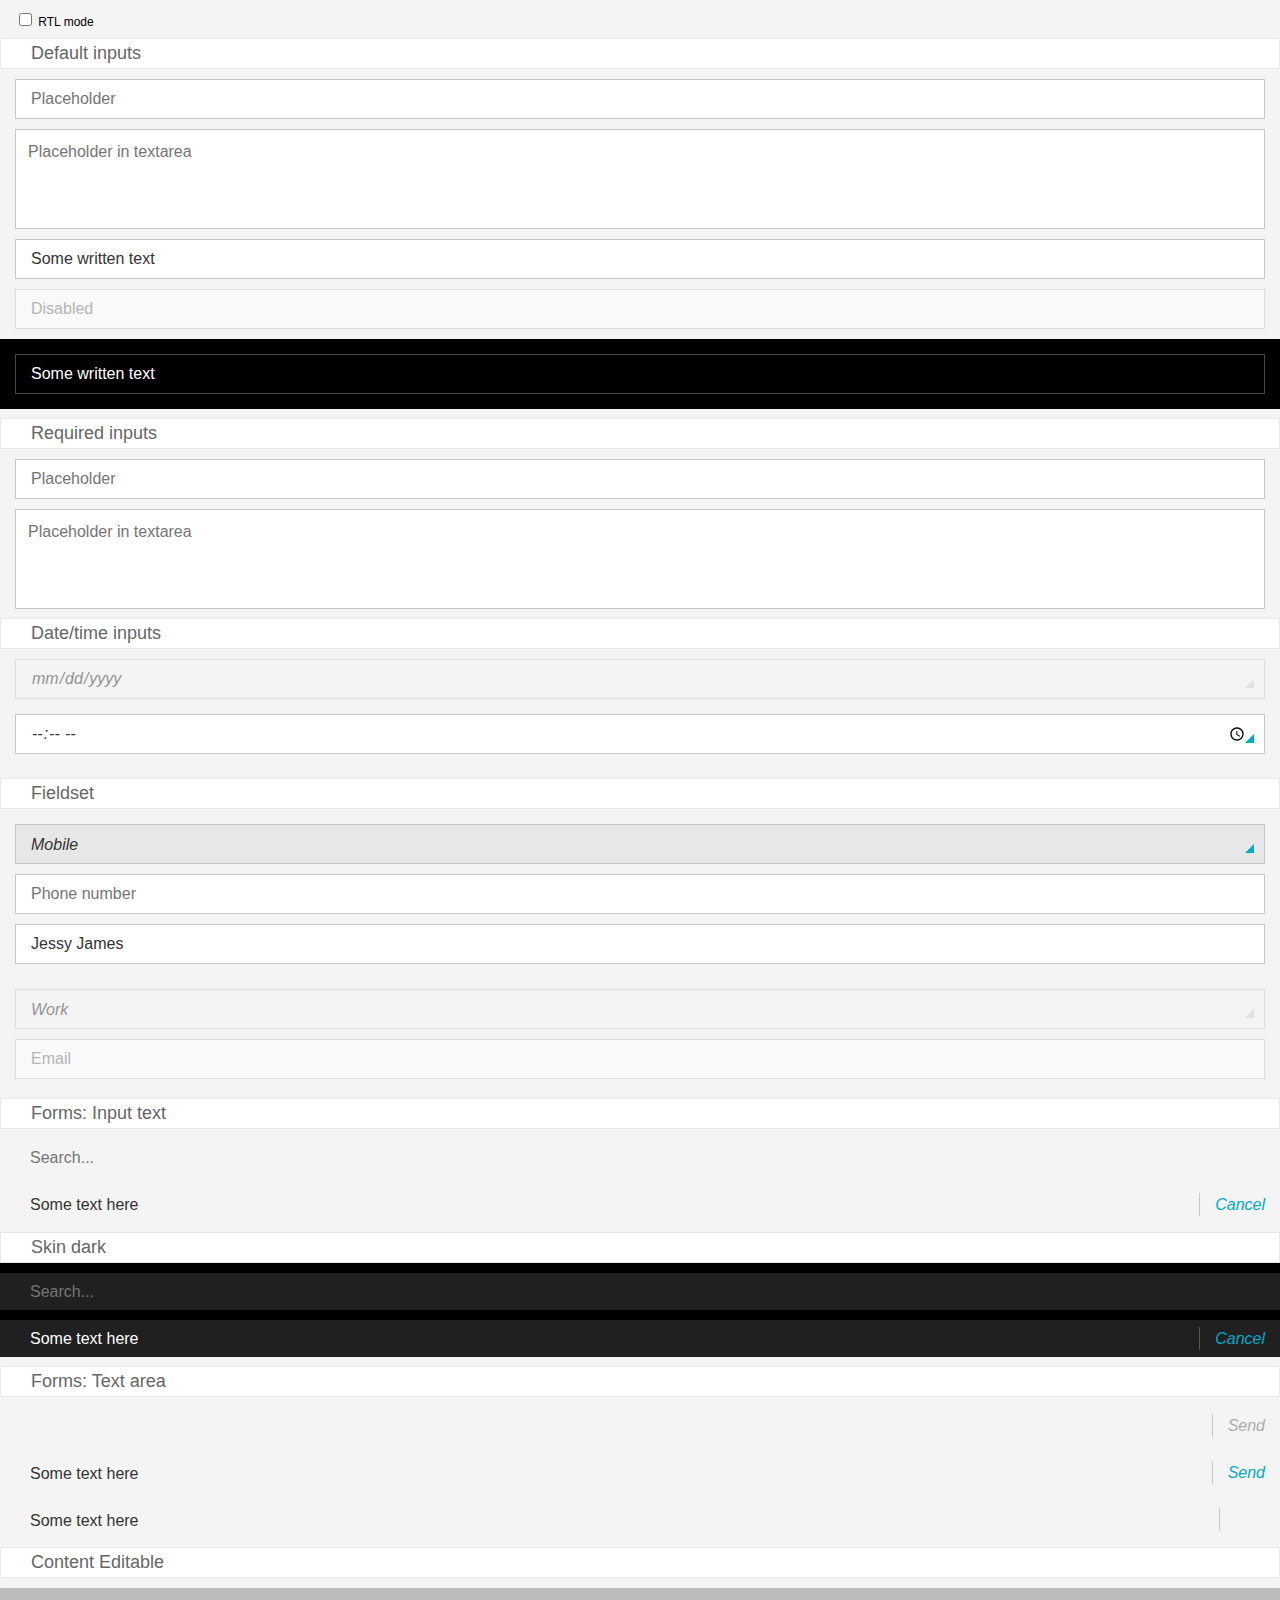
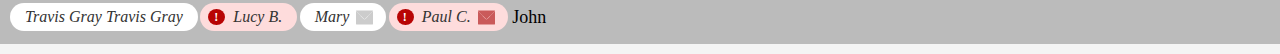
<file: style/input_areas/index.html>
<!DOCTYPE html>
<html dir="ltr">
<head>
  <meta charset="utf-8">

  <title>Input areas</title>
  <link rel="stylesheet" href="../input_areas.css">

  <!--
    This <style>, <script> and <link> is only used for the example code,
    is no needed for the real case use
  -->
  <style>
    html, body {
      margin: 0;
      padding: 0;
      font-size: 10px;
      background-color: #f4f4f4;
    }

    label.bb-docs {
      font-family: sans-serif;
      font-size: 1.2rem;
      margin-left: 1.5rem;
    }

    h2.bb-docs {
      font-family: sans-serif;
      padding: 0.4rem 3rem;
      margin: -0.1rem 0 0;
      border: solid 0.1rem #e8e8e8;
      color: #666;
      font-size: 1.8rem;
      font-weight: 300;
      background-color: #fff;
    }

    form { margin: 1rem 1.5rem; }

    form[role="search"] { margin: 1rem 0; }

    div.skin-dark {
      background: #000;
    }

    div.skin-dark.margins {
      margin: 1rem -1.5rem;
      padding: 1.5rem 1.5rem 0.5rem;
    }

    /**
     *  .bb-editable
     *  Added properties for this example, don't add on app.
     */
    .bb-editable {
      padding: 1.5rem 1rem 0.5rem;
      background: #bbb;
    }

    /**
     *  .icon-email:before
     *  Define the background-image with custom icon for App.
     *  Atention, well need the pseudo-element for compatibility with Building Blocks.
     *
     *  Example:
     *  .icon-mms:before { background-image: url(...); }
     */
    .icon-email:after {
      background-image: url([data-uri]);
    }

    .icon-send {
      background-image: url([data-uri]);
    }

  </style>
  <script>
    window.onload = function(){
      document.getElementById('dir').checked = false;
    };
  </script>
</head>

<body role="application">
  <p dir="ltr">
    <label class="bb-docs">
      <input id="dir" type="checkbox" checked="false"
        onchange="document.documentElement.dir = this.checked ? 'rtl' : 'ltr'">
      RTL mode
    </label>
  </p>
  <h2 class="bb-docs">Default inputs</h2>
  <form>
    <p>
      <input type="text" placeholder="Placeholder">
      <button type="reset">Clear</button>
    </p>

    <p>
      <textarea placeholder="Placeholder in textarea"></textarea>
    </p>

    <p>
      <input type="text" placeholder="Placeholder" value="Some written text" required>
      <button type="reset">Clear</button>
    </p>

    <p>
      <input type="text" placeholder="Disabled" disabled required>
      <button type="reset">Clear</button>
    </p>

    <div class="skin-dark margins">
      <p>
        <input type="text" placeholder="Placeholder" value="Some written text">
        <button type="reset">Clear</button>
      </p>
    </div>
  </form>

  <h2 class="bb-docs">Required inputs</h2>
  <form>
    <p>
      <input type="text" placeholder="Placeholder" required>
      <button type="reset">Clear</button>
    </p>

    <p>
      <textarea placeholder="Placeholder in textarea" required></textarea>
    </p>
  </form>

  <h2 class="bb-docs">Date/time inputs</h2>
  <form>
    <p>
      <input disabled type="date" placeholder="YYYY-MM-DD">
    </p>

    <p>
      <input type="time" placeholder="hh:mm:ss">
    </p>
  </form>

  <h2 class="bb-docs">Fieldset</h2>
  <form>
    <fieldset>
      <legend class="action">Mobile</legend>
      <section>
        <p>
          <input type="tel" placeholder="Phone number">
          <button type="reset">Clear</button>
        </p>
        <p>
          <input type="text" placeholder="Name" value="Jessy James">
          <button type="reset">Clear</button>
        </p>
      </section>
    </fieldset>

    <fieldset disabled>
      <legend>Work</legend>
      <section>
        <p>
          <input type="tel" placeholder="Email">
          <button type="reset">Clear</button>
        </p>
      </section>
    </fieldset>
  </form>

  <h2 class="bb-docs">Forms: Input text</h2>
  <form role="search">
    <p>
      <input type="text" placeholder="Search...">
      <button type="reset">Clear</button>
    </p>
  </form>

  <form role="search">
    <button type="submit">Cancel</button>
    <p>
      <input type="text" placeholder="Search..." value="Some text here">
      <button type="reset">Clear</button>
    </p>
  </form>

  <div class="skin-dark">
  <h2 class="bb-docs">Skin dark</h2>
    <form role="search" class="skin-dark">
      <p>
        <input type="text" placeholder="Search...">
        <button type="reset">Clear</button>
      </p>
    </form>

    <form role="search" class="skin-dark">
      <button type="submit">Cancel</button>
      <p>
        <input type="text" placeholder="Search..." value="Some text here">
        <button type="reset">Clear</button>
      </p>
    </form>
  </div>

  <h2 class="bb-docs">Forms: Text area</h2>
  <form role="search" class="bottom">
    <!-- this button should be enabled after start typing in the input field-->
    <button type="submit" disabled>Send</button>
    <p>
      <textarea></textarea>
    </p>
  </form>

  <form role="search" class="bottom">
    <button type="submit">Send</button>
    <p>
      <textarea>Some text here</textarea>
    </p>
  </form>

  <form role="search" class="bottom">
    <button type="submit" class="icon icon-send">Send</button>
    <p>
      <textarea>Some text here</textarea>
    </p>
  </form>

  <h2 class="bb-docs">Content Editable</h2>
  <ul class="bb-editable">
    <li contenteditable="false">Travis Gray Travis Gray</li>
    <li class="invalid" contenteditable="false">Lucy B.</li>
    <li class="icon icon-email" contenteditable="false">Mary</li>
    <li class="invalid icon icon-email" contenteditable="false">Paul C.</li>
    <li contenteditable="true">John</li>
  </ul>

</body>
</html>
</file>
<file: style/input_areas.css>
/* ----------------------------------
* Input areas
* ---------------------------------- */
input[type="text"],
input[type="password"],
input[type="email"],
input[type="tel"],
input[type="search"],
input[type="url"],
input[type="number"],
textarea {
  font-family: sans-serif;
  box-sizing: border-box;
  display: block;
  width: 100%;
  height: 4rem;
  line-height: 4rem;
  resize: none;
  padding: 0 1.5rem;
  font-size: 1.6rem;
  border: 0.1rem solid #c7c7c7;
  border-radius: 0;
  box-shadow: none; /* override the box-shadow from the system (performance issue) */
  color: #333;
  background: #fff;
  margin: 0 0 1rem 0;
}

label:active {
  background-color: transparent;
}

textarea {
  height: 10rem;
  max-height: 10rem;
  line-height: 2rem;
}

input::-moz-placeholder,
textarea::-moz-placeholder {
  color: #a9a9a9;
  opacity: 1;
  font-style: italic;
  font-weight: 400;
}

input[disabled],
textarea[disabled] {
  opacity: 0.5;
}

.skin-dark input[type="text"],
.skin-dark input[type="password"],
.skin-dark input[type="email"],
.skin-dark input[type="tel"],
.skin-dark input[type="search"],
.skin-dark input[type="url"],
.skin-dark input[type="number"],
.skin-dark textarea  {
  color: #fff;
  background-color: transparent;
  border-color: #454545;
}

form p {
  position: relative;
  margin: 0;
}

form p input + button[type="reset"],
form p textarea + button[type="reset"] {
  position: absolute;
  top: 0;
  right: -0.3rem;
  width: 4rem;
  height: 4rem;
  padding: 0;
  border: none;
  font-size: 0;
  opacity: 0;
  pointer-events: none;
  background: url(input_areas/images/clear.png) no-repeat 50% 50% / 2.4rem auto;
}


.skin-dark p input + button[type="reset"],
.skin-dark p textarea + button[type="reset"] {
  background-image: url(input_areas/images/clear_dark.png);
}

/* To avoid colission with BB butons */
li input + button[type="reset"]:after,
li textarea + button[type="reset"]:after {
  background: none;
}

textarea {
  padding: 1.2rem;
}

form p input:focus {
  padding-right: 3rem;
}

form p input:focus + button[type="reset"],
form p textarea:focus + button[type="reset"] {
  opacity: 1;
  pointer-events: all;
}

/* Fieldset */
fieldset {
  position: relative;
  overflow: hidden;
  margin: 1.5rem 0 0 0;
  padding: 0;
  font-size: 2rem;
  line-height: 1em;
  background: none;
  border: 0;
}

fieldset legend,
input[type="date"],
input[type="time"],
input[type="datetime"],
input[type="datetime-local"] {
  border: 0.1rem solid #c7c7c7;
  width: 100%;
  box-sizing: border-box;
  font-family: sans-serif;
  font-style: italic;
  font-size: 1.6rem;
  margin: 0 0 1.5rem;
  padding: 0 1.5rem;
  text-overflow: ellipsis;
  white-space: nowrap;
  overflow: hidden;
  height: 4rem;
  color: #333;
  border-radius: 0;
  background: #fff url(input_areas/images/dialog.svg) no-repeat calc(100% - 1rem) calc(100% - 1rem);
}

fieldset legend {
  margin: 0 0 1rem;
  padding: 1rem 1.5rem 0;
  background-color: rgba(0,0,0,0.05);
}

fieldset[disabled] {
  opacity: 0.5;
  pointer-events: none;
}

.skin-dark fieldset legend,
.skin-dark input[type="date"],
.skin-dark input[type="time"],
.skin-dark input[type="datetime"],
.skin-dark input[type="datetime-local"] {
  color: #fff;
  background-color: transparent;
  border-color: #454545;
}

fieldset[disabled] legend,
input[type="date"][disabled],
input[type="time"][disabled],
input[type="datetime"][disabled],
input[type="datetime-local"][disabled] {
  background-image: url(input_areas/images/dialog_disabled.svg);
  background-color: transparent
}

input[type="date"]:focus,
input[type="time"]:focus,
input[type="datetime"]:focus,
input[type="datetime-local"]:focus {
  box-shadow: none;
  border-bottom-color: #c7c7c7;
}

.skin-dark input[type="date"]:focus,
.skin-dark input[type="time"]:focus,
.skin-dark input[type="datetime"]:focus,
.skin-dark input[type="datetime-local"]:focus {
  box-shadow: none;
  border-bottom-color: #454545;
}

input[type="date"]:active,
input[type="time"]:active,
input[type="datetime"]:active,
input[type="datetime-local"]:active {
  background-color: #b2f2ff;
  color: #fff;
}

.skin-dark input[type="date"]:active,
.skin-dark input[type="time"]:active,
.skin-dark input[type="datetime"]:active,
.skin-dark input[type="datetime-local"]:active {
  background-color: #00aacc;
  background-image: url(input_areas/images/dialog_active.svg);
}


/* fix for required inputs with wrong or empty value e.g. [type=email] */
input:invalid,
textarea:invalid,
.skin-dark input:invalid,
.skin-dark textarea:invalid {
  color: #b90000;
}

input:focus,
textarea:focus,
.skin-dark input:focus,
.skin-dark textarea:focus {
  box-shadow: inset 0 -0.1rem 0 #00caf2;
  border-bottom-color: #00caf2;
}

input:invalid:focus,
textarea:invalid:focus,
.skin-dark input:invalid:focus,
.skin-dark textarea:invalid:focus {
  box-shadow: inset 0 -0.1rem 0 #820000;
  border-bottom-color: #820000;
}

input[type="range"]:focus,
.skin-dark input[type="range"]:focus {
  box-shadow: none;
  border-bottom: 0;
}

/* Tidy (search/submit) */
form[role="search"] {
  position: relative;
  height: 3.7rem;
  background: #f4f4f4;
}

form[role="search"].skin-dark {
  background: #202020;
}

form[role="search"] p {
  padding: 0 1.5rem 0 3rem;
  overflow: hidden;
  position: relative;
}

form[role="search"] p input,
form[role="search"] p textarea {
  height: 3.7rem;
  border: none;
  background: none;
  padding: 0;
  margin: 0;
  box-shadow: none;
}

form[role="search"] p textarea {
  padding: 1rem 0 0 0;
}

form[role="search"] p input::-moz-placeholder {
  background: url(input_areas/images/search.svg) right -0.5rem center no-repeat;
  background-size: 3rem;
}

form[role="search"].skin-dark p input::-moz-placeholder {
  background-image: url(input_areas/images/search_dark.svg);
}

form[role="search"] p input:focus::-moz-placeholder {
  background: none;
}

form[role="search"] p input:invalid,
form[role="search"] p textarea:invalid,
form[role="search"] p input:focus,
form[role="search"] p textarea:focus {
  border: none;
  box-shadow: none;
}

form[role="search"].skin-dark p input,
form[role="search"].skin-dark p textarea {
  color: #fff;
  background: none;
  box-shadow: none;
}

form[role="search"] button[type="submit"] {
  float: right;
  min-width: 6rem;
  height: 3.7rem;
  padding: 0 1.5rem;
  border: none;
  color: #00aac5;
  font-weight: normal;
  font-size: 1.6rem;
  line-height: 3.7rem;
  width: auto;
  border-radius: 0;
  margin: 0;
  position: relative;
  background-image: none;
  background-color: unset;
  font-style: italic;
  overflow: visible;
}

form[role="search"] button[type="submit"]:after {
  content: "";
  position: absolute;
  left: -0.1rem;
  top: 0.7rem;
  bottom: 0.7rem;
  width: 0.1rem;
  background: #c7c7c7;
}

form[role="search"] button[type="submit"].icon {
  font-size: 0;
  background-repeat: no-repeat;
  background-position: center;
  background-size: 3rem;
}

form[role="search"] p input + button[type="reset"]{
  height: 3.7rem;
  right: 0.5rem;
}

form[role="search"].skin-dark button[type="submit"]:after {
  background-color: #575757;
}

form[role="search"] button[type="submit"] + p > textarea {
  height: 3.7rem;
  line-height: 2rem;
}

form[role="search"] button[type="submit"] + p button {
  height: 3.7rem;
}

form[role="search"].full button[type="submit"] {
  display: none;
}

form[role="search"] button.icon:active,
form[role="search"] button[type="submit"]:active {
  background-color: #b2f2ff;
  color: #fff;
}

form[role="search"].skin-dark button.icon:active,
form[role="search"].skin-dark button[type="submit"]:active {
  background: #00aacc;
}

form[role="search"] button[type="submit"][disabled] {
  color: #adadad;
  pointer-events: none;
}

form button::-moz-focus-inner {
  border: none;
  outline: none;
}

/* .bb-editable - e.g email & SMS recipients */
.bb-editable [contenteditable] {
  display: inline-block;
  box-sizing: border-box;
  position: relative;
  max-width: calc(100% - 1.4rem);
  overflow: hidden;
  padding: 0 1.5rem;
  margin: 0 0 0.6rem 0;
  line-height: 2.8rem;
  border-radius: 1.4rem;
  text-overflow: ellipsis;
  font-size: 1.6rem;
  font-style: italic;
  white-space: nowrap;
  color: #333;
  background: #fff;
}

.bb-editable [contenteditable].icon {
  padding-right: 3.7rem;
}

.bb-editable [contenteditable="false"].invalid {
  background-color: #fedcdc;
  padding-left: 3.3rem;
}

.bb-editable [contenteditable="false"].invalid:before {
    content: "!";
    position: absolute;
    top: 0.6rem;
    left: 0.8rem;
    display: block;
    width: 1.7rem;
    height: 1.6rem;
    padding: 0;
    border-radius: 50%;
    line-height: 1.6rem;
    font-size: 1.2rem;
    text-align: center;
    text-indent: -0.1rem;
    font-style: normal;
    font-weight: 600;
    color: #fff;
    background-color: #b80404;
}

.bb-editable [contenteditable="false"].invalid:hover:before,
.bb-editable [contenteditable="false"].invalid:active:before {
  color: #b2f2ff;
  background-color: #fff;
}

.bb-editable [contenteditable]:hover,
.bb-editable [contenteditable]:active,
.bb-editable [contenteditable].invalid:hover,
.bb-editable [contenteditable].invalid:active {
  color: #fff;
  background-color: #b2f2ff;
}

.bb-editable [contenteditable].icon:after {
  content: "";
  position: absolute;
  top: 0.7rem;
  right: 0;
  width: 3rem;
  height: 3rem;
  background-position: -0.7rem -3.8rem;
  background-repeat: no-repeat;
  background-size: 3rem;
}

.bb-editable [contenteditable].icon:hover:after,
.bb-editable [contenteditable].icon:active:after {
  background-position: -0.7rem -0.8rem;
}

.bb-editable [contenteditable].invalid.icon:after {
  background-position: -0.7rem -6.8rem;
}

.bb-editable [contenteditable].invalid.icon:hover:after,
.bb-editable [contenteditable].invalid.icon:active:after {
  background-position: -0.7rem -0.8rem;
}

.bb-editable [contenteditable="true"],
.bb-editable [contenteditable="true"]:hover,
.skin-comms .bb-editable [contenteditable="true"]:hover {
    padding: 0 0.2rem;
    white-space: normal;
    font-size: 1.8rem;
    font-style: normal;
    color: #000;
    background: none repeat scroll 0 0 transparent;
}

.skin-comms .bb-editable [contenteditable]:hover,
.skin-comms .bb-editable [contenteditable]:active {
  color: #fff;
  background-color: #29bbb5;
}

/******************************************************************************
 * Right-to-Left layout
 */

html[dir="rtl"] ::-moz-placeholder {
  text-align: right;
}

html[dir="rtl"] fieldset legend {
  background: rgba(0,0,0,0.05) url(input_areas/images/dialog_rtl.svg) no-repeat 1rem calc(100% - 1rem);
}

html[dir="rtl"] input[type="date"],
html[dir="rtl"] input[type="time"],
html[dir="rtl"] input[type="datetime"],
html[dir="rtl"] input[type="datetime-local"] {
  background: #fff url(input_areas/images/dialog_rtl.svg) no-repeat 1rem calc(100% - 1rem);
}

html[dir="rtl"] fieldset[disabled] legend,
html[dir="rtl"] input[type="date"][disabled],
html[dir="rtl"] input[type="time"][disabled],
html[dir="rtl"] input[type="datetime"][disabled],
html[dir="rtl"] input[type="datetime-local"][disabled] {
  background-image: url(input_areas/images/dialog_disabled_rtl.svg);
}

html[dir="rtl"] form p input:focus {
  padding: 0 1.5rem 0 3rem;
}

html[dir="rtl"] form p input + button[type="reset"],
html[dir="rtl"] form p textarea + button[type="reset"] {
  right: auto;
  left: -0.3rem;
}

html[dir="rtl"] form[role="search"] p {
  padding: 0 3rem 0 1.5rem;
}

html[dir="rtl"] form[role="search"] p input + button[type="reset"]{
  left: 0.5rem;
}

html[dir="rtl"] form[role="search"] p input::-moz-placeholder {
  background-position: -0.5rem center;
}

html[dir="rtl"] form[role="search"] button[type="submit"] {
  float: left;
}

html[dir="rtl"] form[role="search"] button[type="submit"]:after {
  right: 0;
  left: auto;
}
</file>
